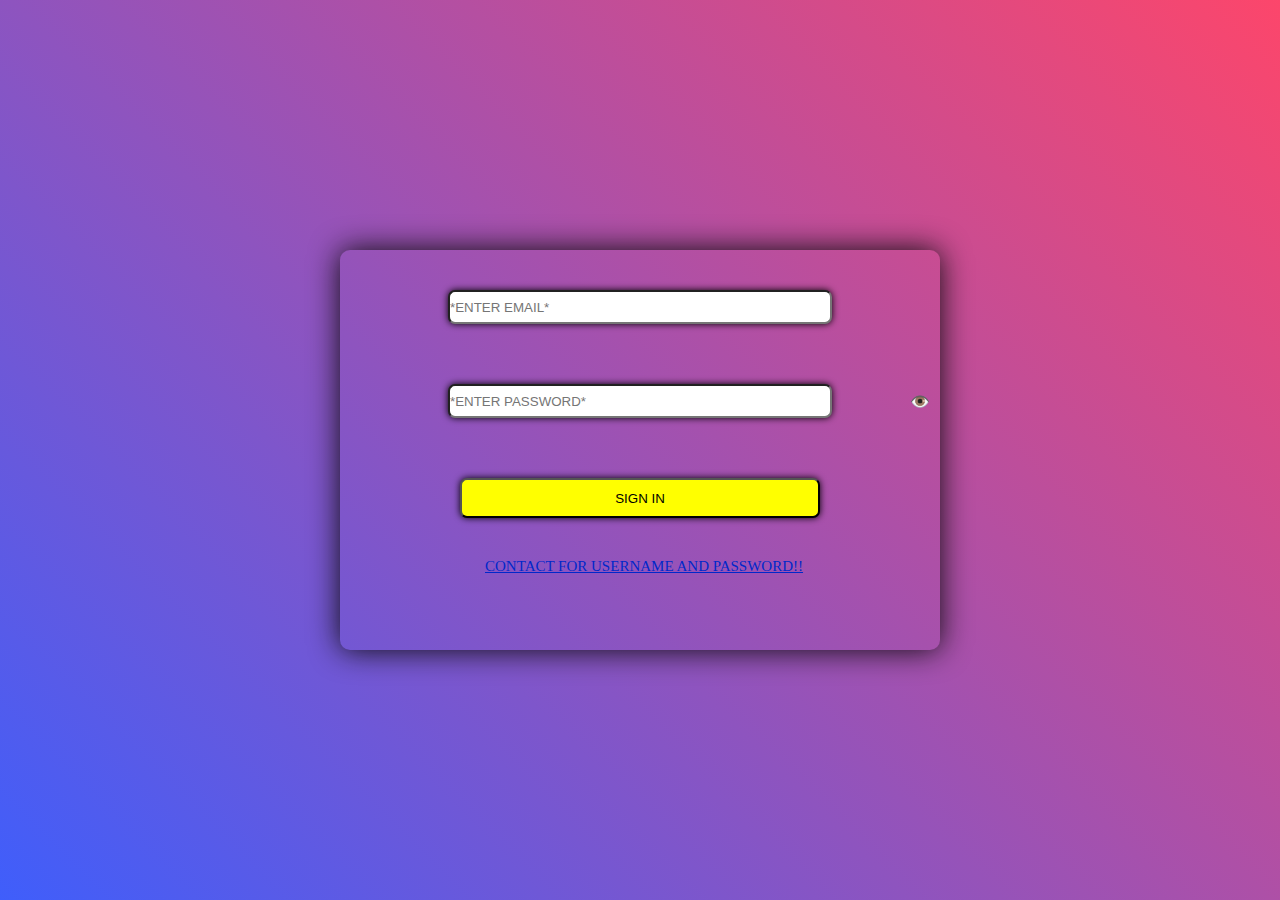
<file: index.html>
<!DOCTYPE html>
<html lang="en">
<head>
  <meta charset="UTF-8">
  <meta name="viewport" content="width=device-width, initial-scale=1.0">
  <title>LOGIN IN UNLIM LINKS</title>
  <link rel="stylesheet" href="login.css">
  <style>
    .password-wrapper {
      position: relative;
    }

    .toggle-password {
      position: absolute;
      right: 10px;
      top: 50%;
      transform: translateY(-50%);
      cursor: pointer;
      background: none;
      border: none;
      font-size: 16px;
    }
  </style>
</head>
<body>
  <div class="box1">
    <form action="home.html">
      <div class="email">
        <input type="email" id="email" placeholder="*ENTER EMAIL*" required>
      </div>
      <div class="password password-wrapper">
        <input type="password" id="password" placeholder="*ENTER PASSWORD*" required>
        <button type="button" class="toggle-password" onclick="togglePassword('password')">👁️</button>
      </div>

      <div class="sign">
        <button id="sign" type="submit">SIGN IN</button>
      </div>
      <!-- <div class="redirect">
        <a href="index.html">NO ACCOUNT? SIGN UP!</a>
      </div> -->
            <div class="forgetpass">
        <a href="forget.html">CONTACT FOR USERNAME AND PASSWORD!!</a>
      </div>
    </form>
  </div>

  <script>
    function togglePassword(id) {
      const field = document.getElementById(id);
      field.type = field.type === "password" ? "text" : "password";
    }

    document.getElementById("sign").addEventListener("click", function (event) {
      const email = document.getElementById("email").value.trim();
      const password = document.getElementById("password").value.trim();

      if (!email || !password) {
        alert("Please fill out all fields.");
        event.preventDefault();
        return;
      }

      // const emailPattern = /^[^ ]+@[^ ]+\.[a-z]{2,3}$/;
      // if (!emailPattern.test(email)) {
      //   alert("Please enter a valid email address.");
      //   event.preventDefault();
      //   return;
      // }

      if (email !== "dark@7gmail.com" || password !== "1234567") {
        alert("correct email or password.");
        event.preventDefault();
      }
    });
  </script>
</body>
</html>
</file>
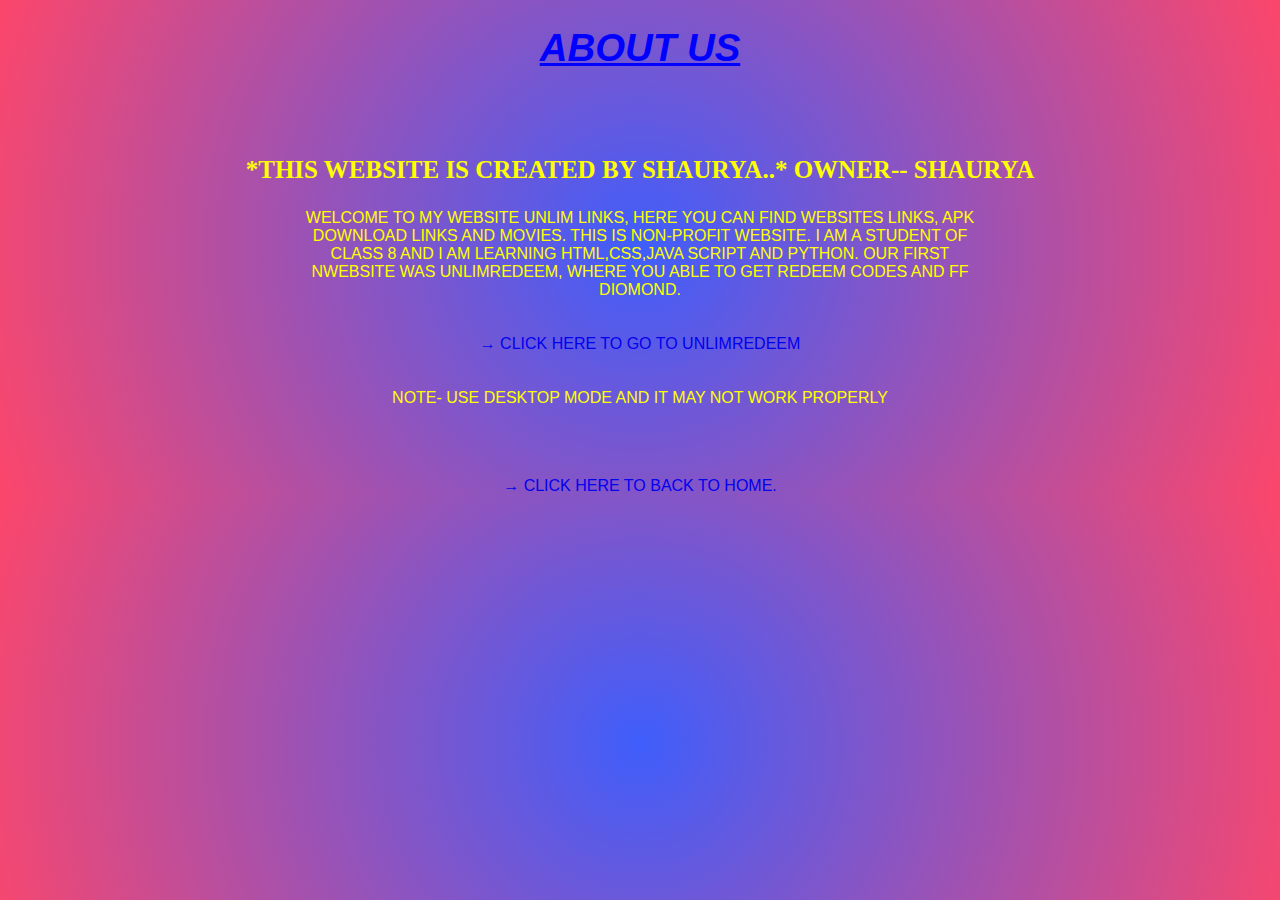
<file: aboutus.html>
<!DOCTYPE html>
<html lang="en">
<head>
    <meta charset="UTF-8">
    <meta name="viewport" content="width=device-width, initial-scale=1.0">
    <title>ABOUT US</title>
    <link rel="stylesheet" href="about.css">
</head>
<body>
    <header>
        <div class="wrapper">
        <h1>
            ABOUT US
        </h1>
        </div>
        </header>
        <br><br>
        <main>
                            <div class="my">
                    <p>
                        *THIS WEBSITE IS CREATED BY SHAURYA..*
                        OWNER-- SHAURYA
                    </p>
                </div>
            <div class="about us">

                <p>WELCOME TO MY WEBSITE UNLIM LINKS, HERE YOU CAN FIND WEBSITES LINKS, APK DOWNLOAD LINKS AND MOVIES.
                     THIS IS NON-PROFIT WEBSITE. I AM A STUDENT OF CLASS 8 AND I AM LEARNING HTML,CSS,JAVA SCRIPT AND PYTHON.
                    OUR FIRST NWEBSITE WAS UNLIMREDEEM, WHERE YOU ABLE TO GET REDEEM CODES AND FF DIOMOND. 
                    <BR><BR><br>
                    <a href="https://unlimredeem.github.io/webpage/" target="_blank">  &rarr;   CLICK HERE TO GO TO UNLIMREDEEM</a>
                    <br><br><br>
                    NOTE- USE DESKTOP MODE AND IT MAY NOT WORK PROPERLY
                    </p>
                    <br><br><Br>
                    <a href="home.html">&rarr; CLICK HERE TO BACK TO HOME.</a>
            </div>
        </main>
</body>
</html>
</file>
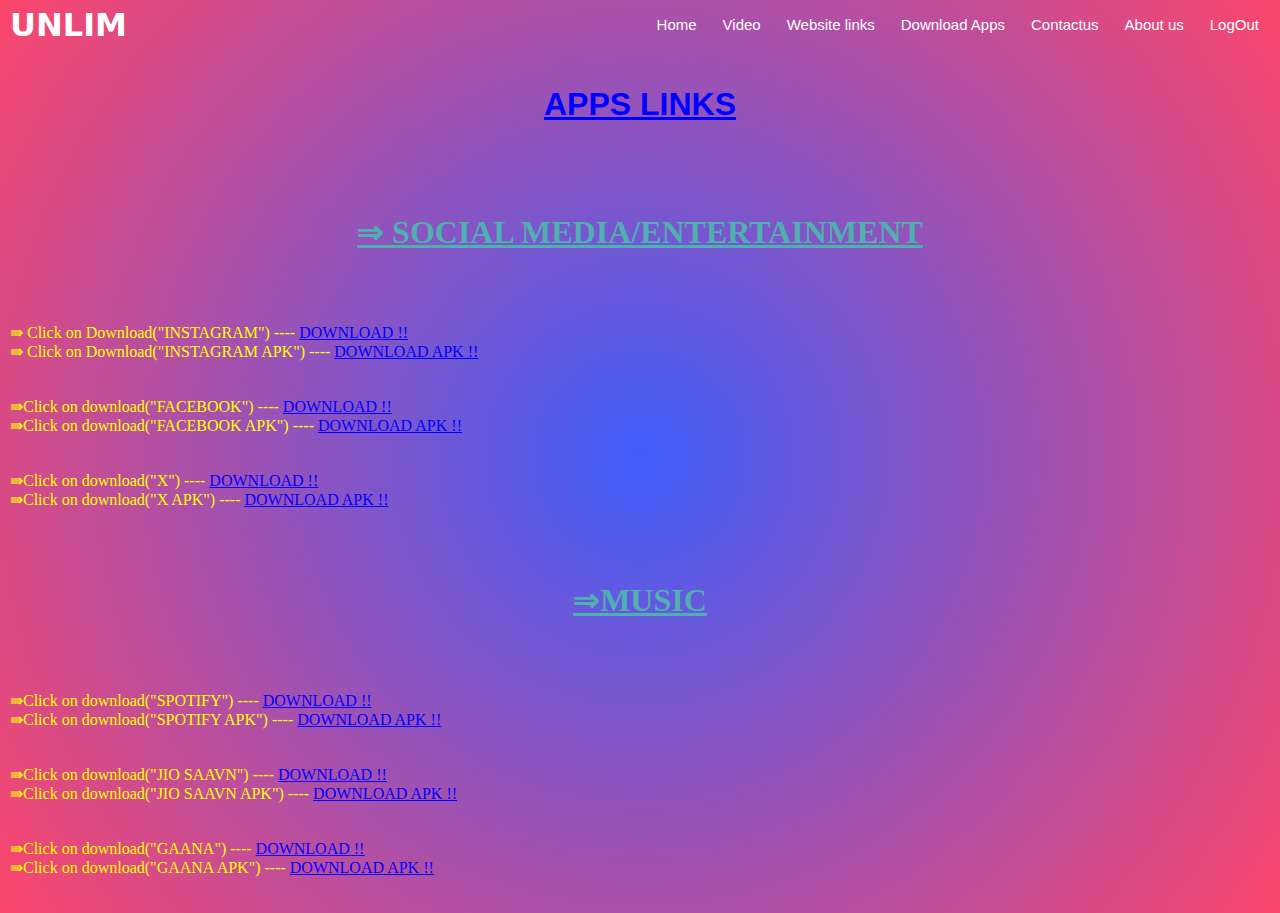
<file: apk.html>
<!DOCTYPE html>
<html lang="en">
<head>
    <meta charset="UTF-8">
    <meta name="viewport" content="width=device-width, initial-scale=1.0">
    <title>DOWNLOAD APPS</title>
    <link rel="stylesheet" href="website.css">
</head>
<body>
    <header>
        <div class="wrapper">
            <div class="navbrand">
                <h1>UNLIM LINKS</h1>
            </div>
            <nav class="navbar">
                <ul class="navlist">
                    <li><a href="home.html">Home</a></li>
                    <li><a href="video.html">Video</a></li>
                    <li><a href="website.html">Website links </a></li>
                    <li><a href="apk.html">Download Apps</a></li>
                    <li><a href="contactus.html">Contactus</a></li>
                    <li><a href="aboutus.html">About us</a></li>
                    <li><a href="index.html">LogOut</a></li>
                </ul>
            </nav>
        </div>
        <br><br>
        <div class="title">
            <h1>
                APPS LINKS
            </h1>
        </div>
        </header>
        <br><br><br><br><br>
        <main>
            <div class="app">
          <li><h1> &rArr; SOCIAL MEDIA/ENTERTAINMENT </h1></li>  
          
            <br><br><br><br>
                <div class="testing">
                    &rAarr; Click on Download("INSTAGRAM") ---- <a href="https://play.google.com/store/apps/details?id=com.instagram.android&hl=en_IN" target="_blank">DOWNLOAD !! </a>
                    <br>
                    &rAarr; Click on Download("INSTAGRAM APK") ---- <a href="https://apkpure.net/instagram-android/com.instagram.android/download" target="_blank">DOWNLOAD APK !! </a>
                    <BR><br><br>
                        &rAarr;Click on download("FACEBOOK") ---- <a href="https://play.google.com/store/apps/details?id=com.facebook.katana&hl=en_IN" target="_blank">DOWNLOAD !!</a>
                        <br>
                        &rAarr;Click on download("FACEBOOK APK") ---- <a href="https://apkpure.net/facebook/com.facebook.katana/download" target="_blank">DOWNLOAD APK !!</a>
                        <br><br><BR>
                            &rAarr;Click on download("X") ---- <a href="https://play.google.com/store/apps/details?id=com.twitter.android&hl=en_IN" target="_blank">DOWNLOAD !!</a>
                            <BR>
                                &rAarr;Click on download("X APK") ---- <a href="pkpure.net/x/com.twitter.android/download" target="_blank">DOWNLOAD APK !!</a>

                </div>
                <br><br><br><br>
                <li><h1>&rArr;MUSIC</h1></li>
                <br><br><br><br>
                <div class="testing">
                    &rAarr;Click on download("SPOTIFY") ---- <a href="https://play.google.com/store/search?q=spotify&c=apps&hl=en_IN" target="_blank">DOWNLOAD !!</a>
                    <br>
                    &rAarr;Click on download("SPOTIFY APK") ---- <a href="https://apkpure.net/spotify-music-and-podcasts-for-android/com.spotify.music/download" target="_blank">DOWNLOAD APK !!</a>
                    <br><br><br>
                    &rAarr;Click on download("JIO SAAVN") ---- <a href="https://play.google.com/store/apps/details?id=com.jio.media.jiobeats&hl=en_IN" target="_blank">DOWNLOAD !!</a>
                    <br>
                    &rAarr;Click on download("JIO SAAVN APK") ---- <a href="https://apkpure.net/jiosaavn-music-radio/com.jio.media.jiobeats/download" target="_blank">DOWNLOAD APK !!</a>
                    <br><br><br>
                    &rAarr;Click on download("GAANA") ---- <a href="https://play.google.com/store/apps/details?id=com.gaana&hl=en_IN" target="_blank">DOWNLOAD !!</a>
                    <br>
                    &rAarr;Click on download("GAANA APK") ---- <a href="https://apkpure.net/gaana-music-app-mp3-songs/com.gaana/download" target="_blank">DOWNLOAD APK !!</a>
                    <br><br><br>
                </div>
            
         
            </div>
        </main>
        <script>
// Scroll to Top Button (if needed)
const scrollBtn = document.createElement('button');
scrollBtn.innerText = '⬆️';
scrollBtn.style.position = 'fixed';
scrollBtn.style.bottom = '20px';
scrollBtn.style.right = '20px';
scrollBtn.style.display = 'none';
scrollBtn.style.padding = '10px';
scrollBtn.style.borderRadius = '50%';
scrollBtn.style.fontSize = '20px';
scrollBtn.style.cursor = 'pointer';
document.body.appendChild(scrollBtn);

window.addEventListener('scroll', () => {
  scrollBtn.style.display = window.scrollY > 200 ? 'block' : 'none';
});

scrollBtn.addEventListener('click', () => {
  window.scrollTo({ top: 0, behavior: 'smooth' });
});

// Typewriter effect for headings (if <h1> exists)
document.addEventListener("DOMContentLoaded", () => {
  const h1 = document.querySelector("h1");
  if (h1) {
    const text = h1.innerText;
    h1.innerText = "";
    let i = 0;
    const interval = setInterval(() => {
      h1.innerText += text.charAt(i);
      i++;
      if (i > text.length) clearInterval(interval);
    }, 100);
  }
});
</script>

</body>
</html>
</file>
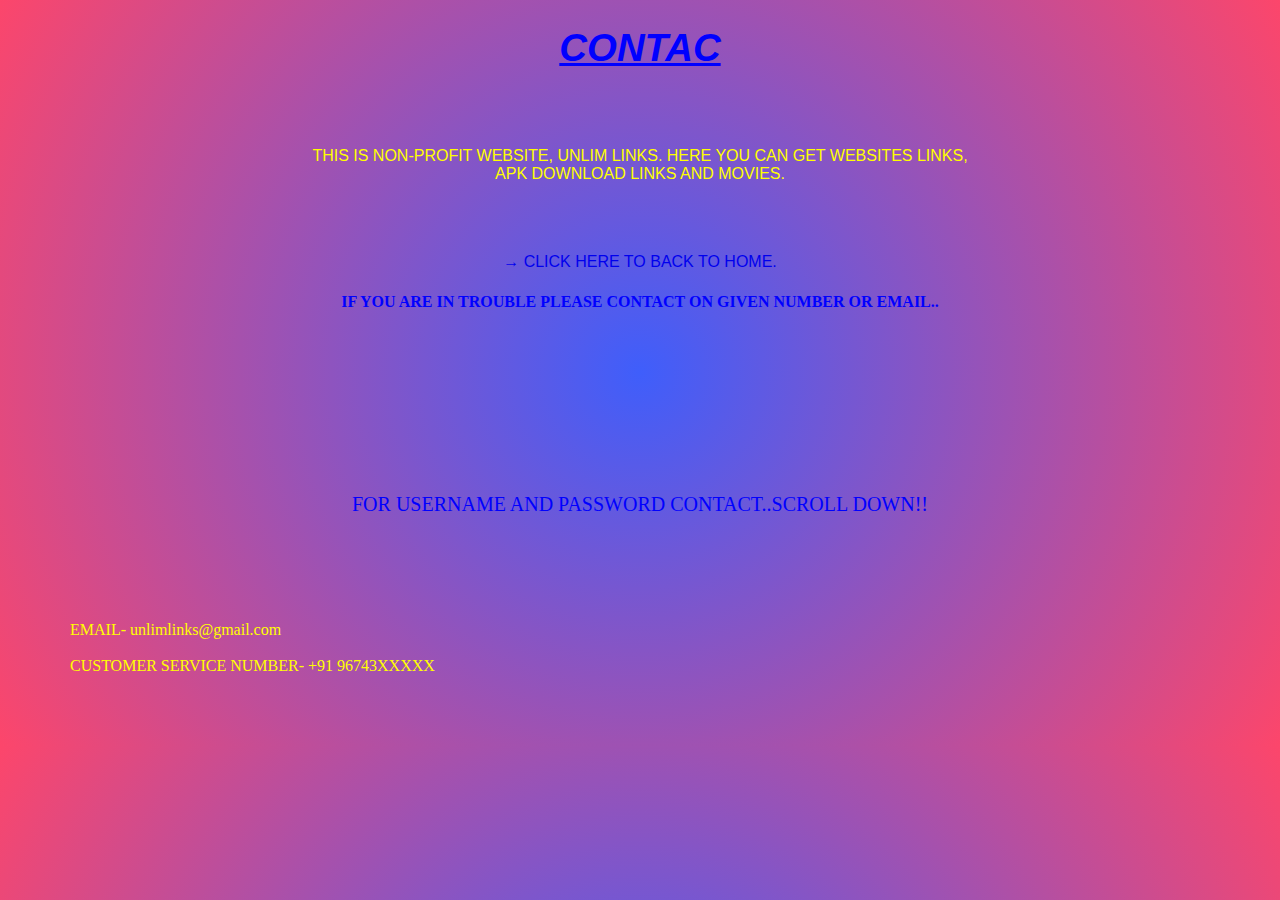
<file: contactus.html>
<!DOCTYPE html>
<html lang="en">
<head>
    <meta charset="UTF-8">
    <meta name="viewport" content="width=device-width, initial-scale=1.0">
    <title>CONTACT US</title>
    <link rel="stylesheet" href="about.css">
</head>
<body>
    <header>
        <div class="wrapper">
          <h1>
            CONTACT US
          </h1>
        </div>
        
    </header>
    <br><br>
    <main>
        <div class="about">
            <p>
                THIS IS NON-PROFIT WEBSITE, UNLIM LINKS.
                HERE YOU CAN GET WEBSITES LINKS, APK DOWNLOAD LINKS AND MOVIES.

            </p>
            <br><br><br>
            <a href="home.html">&rarr; CLICK HERE TO BACK TO HOME.</a>

        </div>
        <div class="help">
            <h4>
                IF YOU ARE IN TROUBLE PLEASE CONTACT ON GIVEN NUMBER OR EMAIL..
            </h4>
        </div>
    </main>
    <BR><br><br><BR><BR><BR><BR>
        <div class="forget">
            <p>
                FOR USERNAME AND PASSWORD CONTACT..SCROLL DOWN!!
            </p>
        </div>
        <footer>
            EMAIL- unlimlinks@gmail.com
            <br><br>
            CUSTOMER SERVICE NUMBER- +91 96743XXXXX
        </footer>
        <script>
// Scroll to Top Button (if needed)
const scrollBtn = document.createElement('button');
scrollBtn.innerText = '⬆️';
scrollBtn.style.position = 'fixed';
scrollBtn.style.bottom = '20px';
scrollBtn.style.right = '20px';
scrollBtn.style.display = 'none';
scrollBtn.style.padding = '10px';
scrollBtn.style.borderRadius = '50%';
scrollBtn.style.fontSize = '20px';
scrollBtn.style.cursor = 'pointer';
document.body.appendChild(scrollBtn);

window.addEventListener('scroll', () => {
  scrollBtn.style.display = window.scrollY > 200 ? 'block' : 'none';
});

scrollBtn.addEventListener('click', () => {
  window.scrollTo({ top: 0, behavior: 'smooth' });
});

// Typewriter effect for headings (if <h1> exists)
document.addEventListener("DOMContentLoaded", () => {
  const h1 = document.querySelector("h1");
  if (h1) {
    const text = h1.innerText;
    h1.innerText = "";
    let i = 0;
    const interval = setInterval(() => {
      h1.innerText += text.charAt(i);
      i++;
      if (i > text.length) clearInterval(interval);
    }, 100);
  }
});
</script>

</body>
</html>
</file>
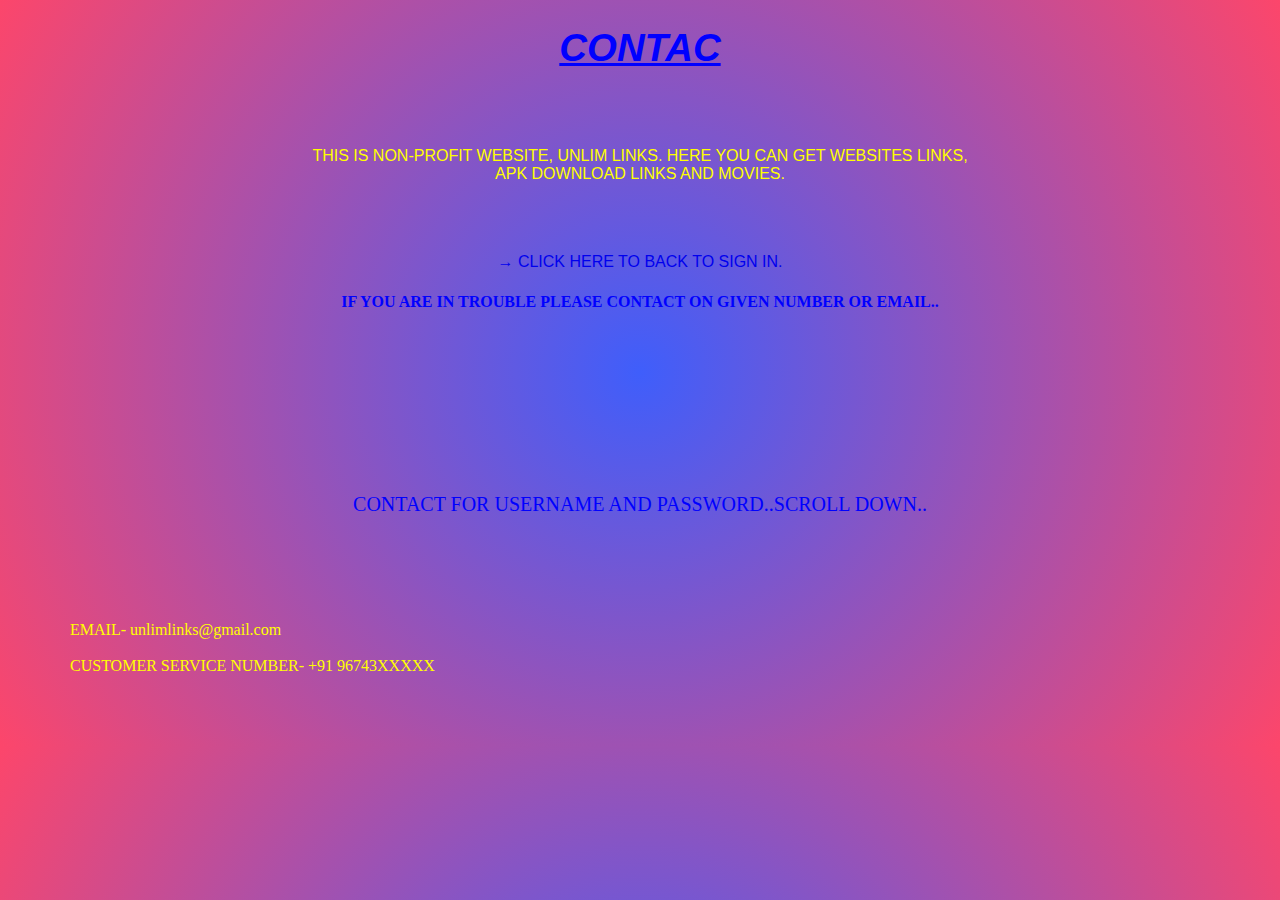
<file: forget.html>
<!DOCTYPE html>
<html lang="en">
<head>
    <meta charset="UTF-8">
    <meta name="viewport" content="width=device-width, initial-scale=1.0">
    <title>CONTACT US</title>
    <link rel="stylesheet" href="about.css">
</head>
<body>
    <header>
        <div class="wrapper">
          <h1>
            CONTACT US
          </h1>
        </div>
    </header>
    <br><br>
    <main>
        <div class="about">
            <p>
                THIS IS NON-PROFIT WEBSITE, UNLIM LINKS.
                HERE YOU CAN GET WEBSITES LINKS, APK DOWNLOAD LINKS AND MOVIES.

            </p>
            <br><br><br>
            <a href="index.html">&rarr; CLICK HERE TO BACK TO SIGN IN.</a>

        </div>
        <div class="help">
            <h4>
                IF YOU ARE IN TROUBLE PLEASE CONTACT ON GIVEN NUMBER OR EMAIL..
            </h4>
        </div>
    </main>
    <BR><br><br><BR><BR><BR><BR>
        <div class="forget">
            <p>
                CONTACT FOR USERNAME AND PASSWORD..SCROLL DOWN..
            </p>
        </div>
        <footer>
            EMAIL- unlimlinks@gmail.com
            <br><br>
            CUSTOMER SERVICE NUMBER- +91 96743XXXXX
        </footer>
        <script>
// Scroll to Top Button (if needed)
const scrollBtn = document.createElement('button');
scrollBtn.innerText = '⬆️';
scrollBtn.style.position = 'fixed';
scrollBtn.style.bottom = '20px';
scrollBtn.style.right = '20px';
scrollBtn.style.display = 'none';
scrollBtn.style.padding = '10px';
scrollBtn.style.borderRadius = '50%';
scrollBtn.style.fontSize = '20px';
scrollBtn.style.cursor = 'pointer';
document.body.appendChild(scrollBtn);

window.addEventListener('scroll', () => {
  scrollBtn.style.display = window.scrollY > 200 ? 'block' : 'none';
});

scrollBtn.addEventListener('click', () => {
  window.scrollTo({ top: 0, behavior: 'smooth' });
});

// Typewriter effect for headings (if <h1> exists)
document.addEventListener("DOMContentLoaded", () => {
  const h1 = document.querySelector("h1");
  if (h1) {
    const text = h1.innerText;
    h1.innerText = "";
    let i = 0;
    const interval = setInterval(() => {
      h1.innerText += text.charAt(i);
      i++;
      if (i > text.length) clearInterval(interval);
    }, 100);
  }
});
</script>

</body>
</html>
</file>
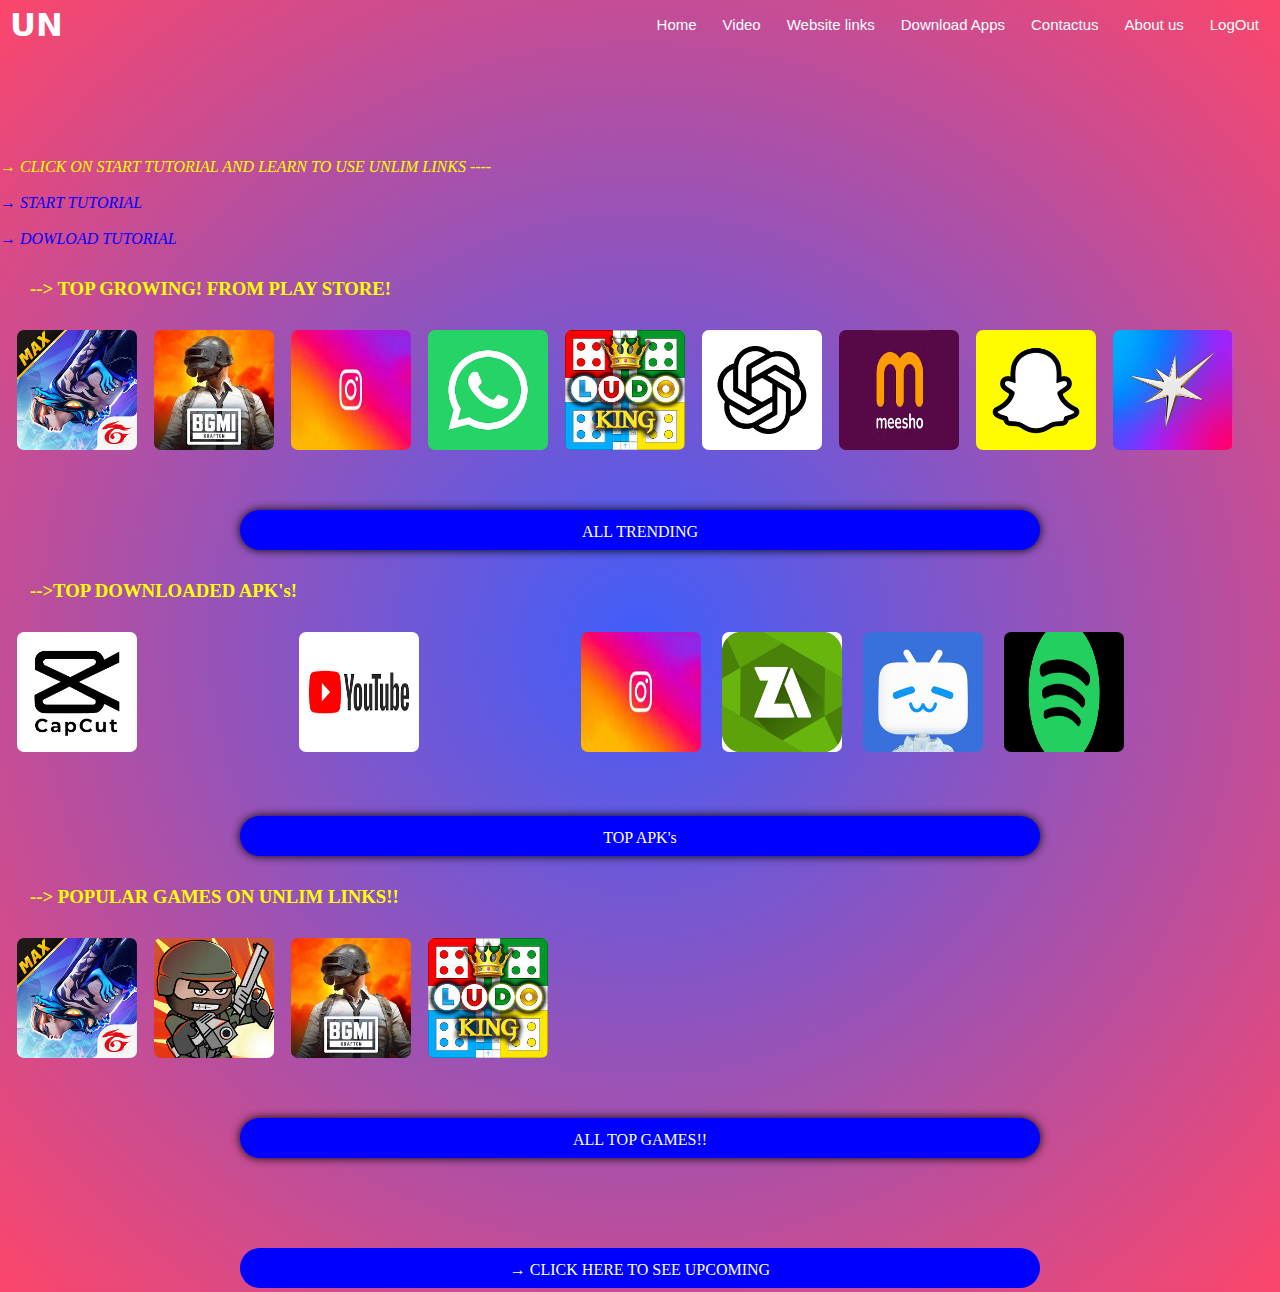
<file: home.html>
<!DOCTYPE html>
<html lang="en">
<head>
    <meta charset="UTF-8">
    <meta name="viewport" content="width=device-width, initial-scale=1.0">
    <title>UNLIM LINKS</title>
    <link rel="stylesheet" href="style.css">
</head>
<body>
    <header>
        <div class="wrapper">
            <div class="navbrand">
                <h1>UNLIM LINKS</h1>
            </div>
            <nav class="navbar">
                <ul class="navlist">
                    <li><a href="home.html">Home</a></li>
                    <li><a href="video.html">Video</a></li>
                    <li><a href="website.html">Website links </a></li>
                    <li><a href="apk.html">Download Apps</a></li>
                    <li><a href="contactus.html">Contactus</a></li>
                    <li><a href="aboutus.html">About us</a></li>
                    <li><a href="index.html">LogOut</a></li>
                </ul>
            </nav>
        </div>
        <br><br>

    </header>
    <br><br><br><br>
    <main>
        <div class="main">
            <p>  &rarr; CLICK ON START TUTORIAL AND LEARN TO USE UNLIM LINKS ----
            </p>
            <br>
             <a href="Screen Recording 2025-02-26 135650.mp4"> &rarr; START TUTORIAL</a>
             <br><br>
             <a href="Screen Recording 2025-02-26 135650.mp4" download> &rarr; DOWLOAD TUTORIAL</a>
             <div id="top">
                <h3>
                --> TOP GROWING! FROM PLAY STORE!
                </h3>
             </div>

        </div>
        <!-- <div class="ff">
            
            <div class="freefire">
                <a href="https://play.google.com/store/apps/details?id=com.pubg.imobile&hl=en_IN" target="_blank" id="freefire">clickl</a>
            </div>
            <div class="pubg">
                <a href="https://play-lh.googleusercontent.com/4y4Hob34qNkReHWoah36OV0F0oPI6N2eakOx5dsActLEHTMidJ2WMjSpC9kTqOuM3hY" target="_blank"></a>
            </div>
        </div> -->
        <div class="top_play">
            <a href="https://play.google.com/store/apps/details?id=com.dts.freefiremax&hl=nl" target="_blank" id="ff" ></a>
            <a href="https://play.google.com/store/apps/details?id=com.pubg.imobile&hl=en" target="_blank" id="bgmi"></a>
            <a href="https://play.google.com/store/apps/details?id=com.instagram.android&hl=en" target="_blank" id="insta"></a>
            <a href="https://play.google.com/store/apps/details?id=com.whatsapp&hl=en" target="_blank" id="whatsapp"></a>
            <a href="https://play.google.com/store/apps/details?id=com.ludo.king&hl=en" target="_blank" id="ludo"></a>
            <a href="http://play.google.com/store/apps/details?id=com.openai.chatgpt&hl=en" target="_blank" id="chat"></a>
            <a href="https://play.google.com/store/apps/details?id=com.meesho.supply&hl=en" target="_blank" id="meesho"></a> 
            <a href="https://play.google.com/store/apps/details?id=com.snapchat.android&hl=en" target="_blank" id="snapchat"></a>
            <a href="http://play.google.com/store/apps/details?id=in.startv.hotstar&hl=en" target="_blank" id="JioHotstar"></a>
        </div>
        <div class="all_trend">
            <a href="index.html" id="all">ALL TRENDING</a>
        </div>
        <div id="top">
            <h3> -->TOP DOWNLOADED APK's!</h3>
        </div>
         <div class="top_apk">
            <a href="https://apkpure.net/capcut-for-android/com.lemon.lvoverseas/downloading" target="_blank" id="capcut"></a>
            <a href="https://apkpure.net/tiktok-musically-2024/com.zhiliaoapp.musically/downloading" target="_blank" id="tiktok"></a>
            <a href="https://apkpure.net/youtube/com.google.android.youtube/downloading" target="_blank" id="youtube"></a>
            <a href="https://apkpure.net/google-chrome-fast-secure/com.android.chrome/downloading" target="_blank" id="chrome"></a>
            <a href="https://apkpure.net/instagram-android/com.instagram.android/download" target="_blank" id="insta"></a>
            <a href="https://apkpure.net/zarchiver/ru.zdevs.zarchiver/downloading" target="_blank" id="z"></a>
            <a href="https://apkpure.net/bilibili-watch-anime-free/com.bstar.intl/downloading" target="_blank" id="bili"></a>
            <a href="https://apkpure.net/spotify-music-and-podcasts-for-android/com.spotify.music/downloading" target="_blank" id="spotify"></a>
        </div>
        <div class="all_trend">
            <a href="" id="all">TOP APK's</a>
        </div>
        <div id="top">
            <h3>
            -->  POPULAR GAMES ON UNLIM LINKS!!
            </h3>
        </div>
        <div class="top_games">
           <a href="" target="_blank" id="ff"></a>
           <a href="" target="_blank" id="mini"></a>
           <a href="" target="_blank" id="bgmi"></a>
           <a href="" target="_blank" id="ludo"></a>
           <a href="" target="_blank" id="ea"></a>
           <a href="" target="_blank" id="subway"></a>
           <a href="" target="_blank" id="vector"></a>
           <a href="" target="_blank" id="clash"></a>
        </div>
        <div class="all_trend">
            <a href="" id="all">ALL TOP GAMES!!</a>
        </div>



    </main>
    <br><br><BR><br><br>
        <footer>
            <div class="upcoming">
                <a href="upcoming.html" id="upcoming">&rarr; CLICK HERE TO SEE UPCOMING</a>
            </div>
        </footer>
        <script>
// Scroll to Top Button (if needed)
const scrollBtn = document.createElement('button');
scrollBtn.innerText = '⬆️';
scrollBtn.style.position = 'fixed';
scrollBtn.style.bottom = '20px';
scrollBtn.style.right = '20px';
scrollBtn.style.display = 'none';
scrollBtn.style.padding = '10px';
scrollBtn.style.borderRadius = '50%';
scrollBtn.style.fontSize = '20px';
scrollBtn.style.cursor = 'pointer';
document.body.appendChild(scrollBtn);

window.addEventListener('scroll', () => {
  scrollBtn.style.display = window.scrollY > 200 ? 'block' : 'none';
});

scrollBtn.addEventListener('click', () => {
  window.scrollTo({ top: 0, behavior: 'smooth' });
});

// Typewriter effect for headings (if <h1> exists)
document.addEventListener("DOMContentLoaded", () => {
  const h1 = document.querySelector("h1");
  if (h1) {
    const text = h1.innerText;
    h1.innerText = "";
    let i = 0;
    const interval = setInterval(() => {
      h1.innerText += text.charAt(i);
      i++;
      if (i > text.length) clearInterval(interval);
    }, 250);
  }
});
</script>

</body>
</html>
</file>
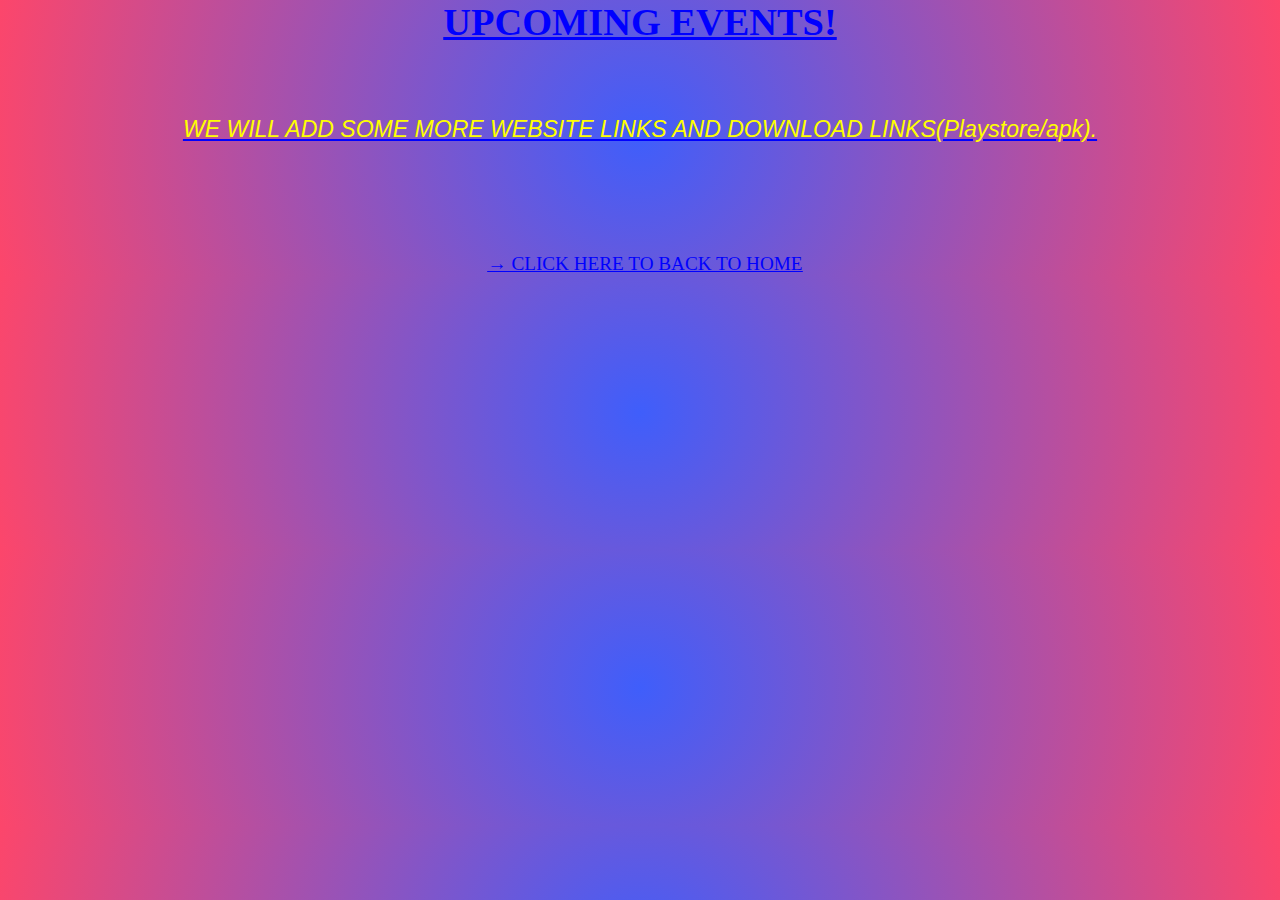
<file: upcoming.html>
<!DOCTYPE html>
<html lang="en">
<head>
    <meta charset="UTF-8">
    <meta name="viewport" content="width=device-width, initial-scale=1.0">
    <title>UPCOMING EVENTS</title>
    <link rel="stylesheet" href="website.css">
</head>
<body>
    <div class="upcoming">
        <h1>UPCOMING EVENTS!</h1>
    </div>
    <br><br><br><Br>
        <div class="upcoming">
            <p>WE WILL ADD SOME MORE WEBSITE LINKS AND DOWNLOAD LINKS(Playstore/apk).

            </p>
            <br><br><br><br><br>
            <a href="home.html">&rarr; CLICK HERE TO BACK TO HOME</a>
        </div>
</body>
</html>
</file>
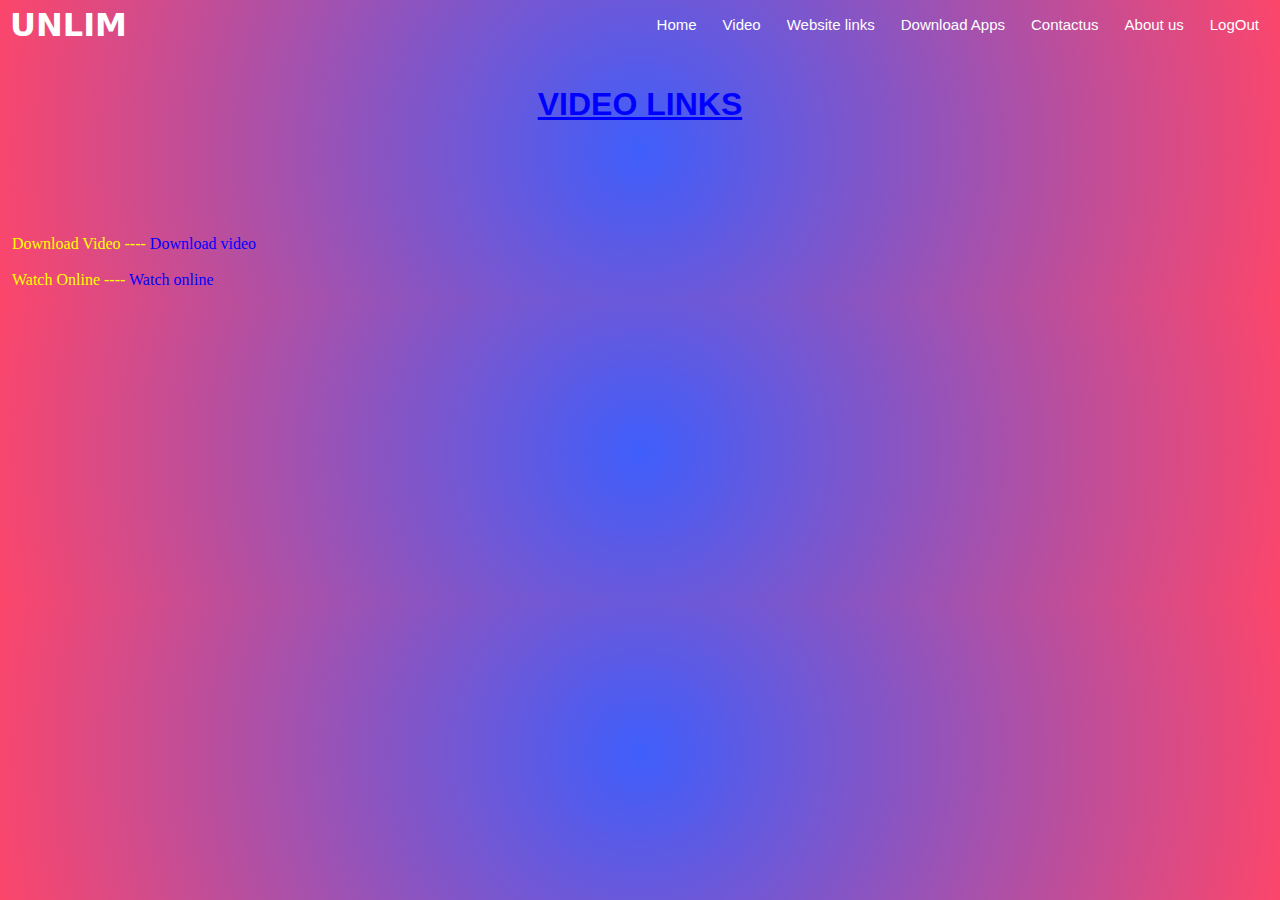
<file: video.html>
<!DOCTYPE html>
<html lang="en">
<head>
    <meta charset="UTF-8">
    <meta name="viewport" content="width=device-width, initial-scale=1.0">
    <title>VIDEO LINKS</title>
    <link rel= "stylesheet" href="website.css">
</head>
<body>
    <header>
        <div class="wrapper">
            <div class="navbrand">
                <h1>UNLIM LINKS</h1>
            </div>
            <nav class="navbar">
                <ul class="navlist">
                    <li><a href="home.html">Home</a></li>
                    <li><a href="video.html">Video</a></li>
                    <li><a href="website.html">Website links </a></li>
                    <li><a href="apk.html">Download Apps</a></li>
                    <li><a href="contactus.html">Contactus</a></li>
                    <li><a href="aboutus.html">About us</a></li>
                    <li><a href="index.html">LogOut</a></li>
                </ul>
            </nav>
        </div>
        <br><br>
        <div class="title">
            <h1>
                 VIDEO LINKS
            </h1>
        </div>
        
    </header>
    <main>
         <div id="video">
        Download Video ----  <a href="/webpage/projectvideoibm - Made with Clipchamp.mp4" Download>Download video</a>
          <br><br>
         Watch Online ---- <a href="/webpage/projectvideoibm - Made with Clipchamp.mp4">Watch online</a>
         
      </div>
    </main>
   
    <script>
// Scroll to Top Button (if needed)
const scrollBtn = document.createElement('button');
scrollBtn.innerText = '⬆️';
scrollBtn.style.position = 'fixed';
scrollBtn.style.bottom = '20px';
scrollBtn.style.right = '20px';
scrollBtn.style.display = 'none';
scrollBtn.style.padding = '10px';
scrollBtn.style.borderRadius = '50%';
scrollBtn.style.fontSize = '20px';
scrollBtn.style.cursor = 'pointer';
document.body.appendChild(scrollBtn);

window.addEventListener('scroll', () => {
  scrollBtn.style.display = window.scrollY > 200 ? 'block' : 'none';
});

scrollBtn.addEventListener('click', () => {
  window.scrollTo({ top: 0, behavior: 'smooth' });
});

// Typewriter effect for headings (if <h1> exists)
document.addEventListener("DOMContentLoaded", () => {
  const h1 = document.querySelector("h1");
  if (h1) {
    const text = h1.innerText;
    h1.innerText = "";
    let i = 0;
    const interval = setInterval(() => {
      h1.innerText += text.charAt(i);
      i++;
      if (i > text.length) clearInterval(interval);
    }, 100);
  }
});
</script>

</body>
</html>
</file>
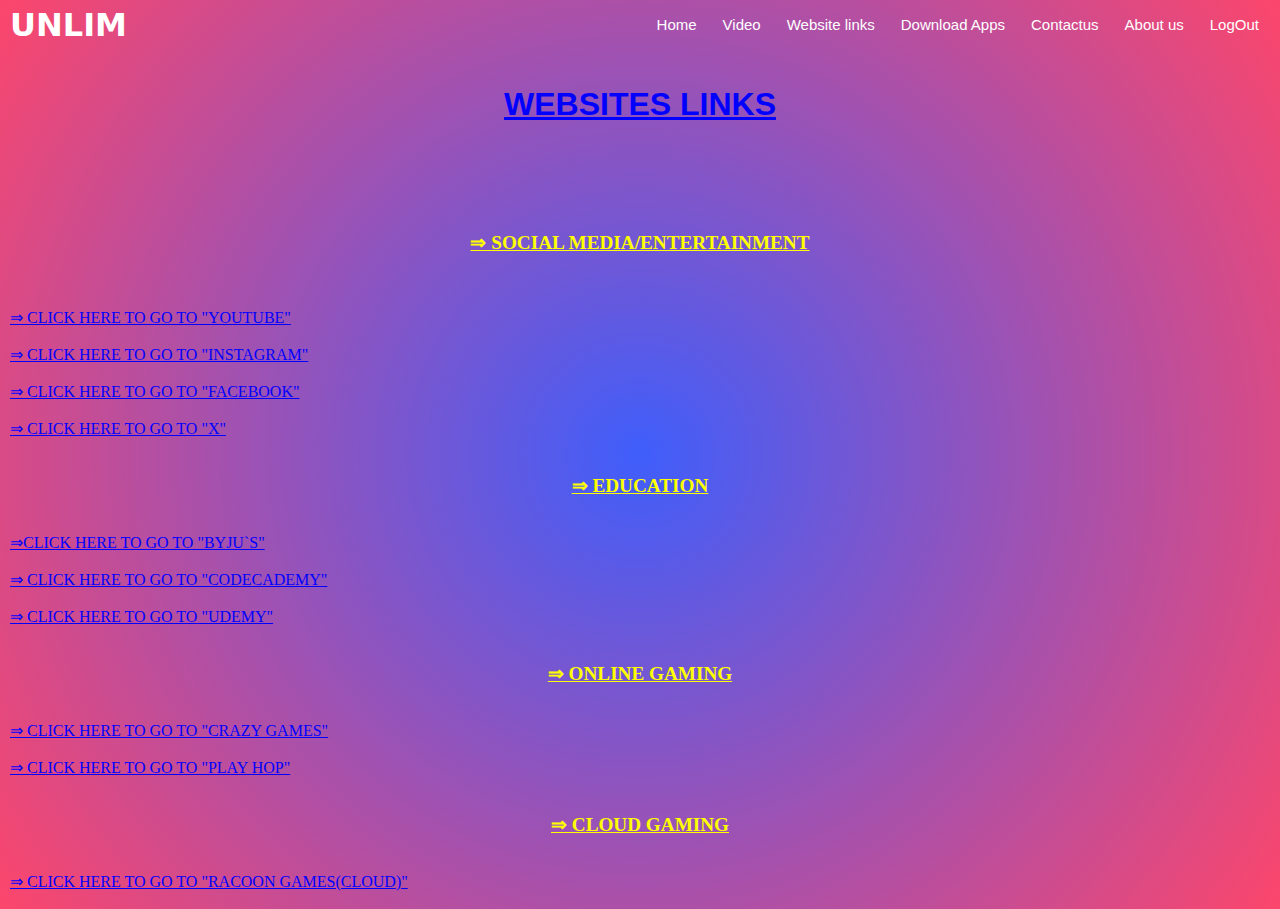
<file: website.html>
<!DOCTYPE html>
<html lang="en">
<head>
    <meta charset="UTF-8">
    <meta name="viewport" content="width=device-width, initial-scale=1.0">
    <title>WEBSITE LINKS</title>
    <link rel="stylesheet" href="website.css">
</head>
<body>
    <header>
        <div class="wrapper">
            <div class="navbrand">
                <h1>UNLIM LINKS</h1>
            </div>
            <nav class="navbar">
                <ul class="navlist">
                    <li><a href="home.html">Home</a></li>
                    <li><a href="video.html">Video </a></li>
                    <li><a href="website.html">Website links </a></li>
                    <li><a href="apk.html">Download Apps</a></li>
                    <li><a href="contactus.html">Contactus</a></li>
                    <li><a href="aboutus.html">About us</a></li>
                    <li><a href="index.html">LogOut</a></li>
                </ul>
            </nav>
        </div>
        <br><br>
        <div class="title">
            <h1>
              WEBSITES LINKS
            </h1>
          </div>
    </header>
    <br><br><br><br><br>
    <main>

        <br>
        <div class="links">
            <h3>&rArr; SOCIAL MEDIA/ENTERTAINMENT</h3>
            <Br><br><br>
            <a href="https://www.youtube.com/" target="_blank">&rArr; CLICK HERE TO GO TO "YOUTUBE"</a>
            <br><br>
            <a href="https://www.instagram.com/" target="_blank">&rArr; CLICK HERE TO GO TO "INSTAGRAM"</a>
            <br><br>
            <a href="https://www.facebook.com/" target="_blank">&rArr; CLICK HERE TO GO TO "FACEBOOK" </a>
            <br><br>
            <a href="https://x.com/?lang=en" target="_blank">&rArr; CLICK HERE TO GO TO "X"</a>
            <br><br><br>
            <h3>&rArr; EDUCATION </h3>
            <br><br>
            <a href="https://byjus.com/" target="_blank">&rArr;CLICK HERE TO GO TO "BYJU`S"</a>
            <br><br>
            <a href="https://www.codecademy.com/" target="_blank">&rArr; CLICK HERE TO GO TO "CODECADEMY"</a>
            <br><br>
            <a href="https://www.udemy.com/?srsltid=AfmBOoqGZY_yPYW1VUn4BbqckhSMPpOLiCwP5Z6I4zm1RczCKwqLiC2s" target="_blank">&rArr; CLICK HERE TO GO TO "UDEMY"</a>
            <BR><br><br>
                <h3>&rArr; ONLINE GAMING</h3>
                <br><br>
                <a href="https://www.crazygames.com/" target="_blank">&rArr; CLICK HERE TO GO TO "CRAZY GAMES"</a>
                <br><br>
                <a href="https://playhop.com/tag/for_pc_97" target="_blank">&rArr; CLICK HERE TO GO TO "PLAY HOP" </a>
                <br><Br><br>
                    <h3>&rArr; CLOUD GAMING</h3>
                    <br><br>
                    <a href="https://www.raccoongame.com/#/contant/cloudgame" target="_blank">&rArr; CLICK HERE TO GO TO "RACOON GAMES(CLOUD)"</a>

            <br><br>

        </div>
        <script>
// Scroll to Top Button (if needed)
const scrollBtn = document.createElement('button');
scrollBtn.innerText = '⬆️';
scrollBtn.style.position = 'fixed';
scrollBtn.style.bottom = '20px';
scrollBtn.style.right = '20px';
scrollBtn.style.display = 'none';
scrollBtn.style.padding = '10px';
scrollBtn.style.borderRadius = '50%';
scrollBtn.style.fontSize = '20px';
scrollBtn.style.cursor = 'pointer';
document.body.appendChild(scrollBtn);

window.addEventListener('scroll', () => {
  scrollBtn.style.display = window.scrollY > 200 ? 'block' : 'none';
});

scrollBtn.addEventListener('click', () => {
  window.scrollTo({ top: 0, behavior: 'smooth' });
});

// Typewriter effect for headings (if <h1> exists)
document.addEventListener("DOMContentLoaded", () => {
  const h1 = document.querySelector("h1");
  if (h1) {
    const text = h1.innerText;
    h1.innerText = "";
    let i = 0;
    const interval = setInterval(() => {
      h1.innerText += text.charAt(i);
      i++;
      if (i > text.length) clearInterval(interval);
    }, 100);
  }
});
</script>

</body>
</html>
</file>
<file: login.css>
*{
    margin: 0;
    padding: 0;

}
body{
  background: linear-gradient(45deg, rgba(63, 94, 251, 1) 0%, rgba(252, 70, 107, 1) 100%);
}


body {
    margin: 0;
    height: 100vh;
    display: flex;
    justify-content: center;
    align-items: center;
}




.box1 {
    width: 600px;
    height: 400px;
    background: linear-gradient();
    box-shadow: 0 0 30px rgb(12, 12, 12);
    border-radius: 10px;
    /* display: flex;
    justify-content: center;
    align-items: center; */
    font-size: 20px;
}

#name
{
    width: 320px;
    height: 30px;
    border-radius: 7px;
    box-shadow: 0 0 7px black;
}

.name{
    display: flex;
    justify-content: center;
    align-content: center;
    padding: 50;
}
#email
{
    width: 380px;
    height: 30px;
    border-radius: 7px;
    box-shadow: 0 0 7px black;
}

.email{
  display: flex;
  justify-content: center;
  align-content: center;
  padding: 40px;
}

.password{
    display: flex;
    justify-content: center;
    align-content: center;
    padding: 20px;
}

#password{
    width: 380px;
    height: 30px;
    border-radius: 7px;
    box-shadow: 0 0 7px black;
}
.forgetpass
{
    font-size: 15px;
    margin-left: 145px;
margin-top: 40px;
}
.forgetpass a
{
    color: rgb(0, 40, 202);
}

.conpass{
    display: flex;
    justify-content: center;
    align-content: center;
    padding: 20px;
}
#conpass{
    width: 320px;
    height: 30px;
    border-radius: 7px;
    box-shadow: 0 0 7px black;
}

.sign
{
    display: flex;
    justify-content: center;
    margin-top: 40px;
}
#sign
{
    width: 360px;
    height: 40px;
    border-radius: 7px;
    background-color: yellow;
    box-shadow: 0 0 7px black;
}
.redirect{
    font-size: 17px;
    margin-left: 140px;
    padding: 35px;
    color: blue;
}
.login
{
    font-size: 17px;
    margin-left: 125px;
    padding: 15px;
    color: blue;
}
</file>
<file: about.css>
body
{
    margin: 0;
    padding: 0;
    background: #3F5EFB;
    background: radial-gradient(circle, rgba(63, 94, 251, 1) 0%, rgba(252, 70, 107, 1) 100%);
}

.wrapper
{
    color: blue;
    text-align: center;
    font-size: larger;
    font-family: 'Lucida Sans', 'Lucida Sans Regular', 'Lucida Grande', 'Lucida Sans Unicode', Geneva, Verdana, sans-serif;
    font-style: italic;
    text-decoration: underline blue;
}

.about 
{
    color: yellow;
    text-align: center;
    font-family: 'Franklin Gothic Medium', 'Arial Narrow', Arial, sans-serif;
    font: optional;
    font-size: medium;
}
.about p
{
    margin-left: 300px;
    margin-right: 300px;
}

.about a
{
    text-decoration: none;
}
footer{
    color: yellow;
    padding: 70px;
}

.help
{
    color: blue;
    text-align: center;
    text-decoration: double;
}

.forget
{
    color: blue;
    font-size: 20px;
    text-align: center;
    padding: 15px;
}
.my
{
    font-size:25px ;
    color: yellow;
    font-weight: bolder;
    text-align: center;
}
</file>
<file: website.css>
*
{
    /* background-color: black; */
    margin: 0px;
    padding: 0px;
    box-sizing: border-box;
}

.navbrand h1
{
  color: white;
  font-family: system-ui, -apple-system, BlinkMacSystemFont, 'Segoe UI', Roboto, Oxygen, Ubuntu, Cantarell, 'Open Sans', 'Helvetica Neue', sans-serif;
}
.navbrand h1:hover
{
  color: blue;
}



body
{
    margin: 0;
    padding: 0;
    background: #3F5EFB;
    background: radial-gradient(circle, rgba(63, 94, 251, 1) 0%, rgba(252, 70, 107, 1) 100%);
}

.wrapper{
    padding: 0px 10px;
    height: 50px;
    line-height: 50px;
    display: flex;
    justify-content: space-between;
}
.navlist{
    list-style: none;
    text-align: center;
}

.navlist li a{
    text-decoration: solid;
    color: white;
    font-size: 15px;
    font-family: 'Lucida Sans', 'Lucida Sans Regular', 'Lucida Grande', 'Lucida Sans Unicode', Geneva, Verdana, sans-serif;

}
.navlist li a{
    border: 1px solid transparent;
}

.navlist li a:hover{
    color: blue;
}


.navlist li{
    display: inline-block;
    margin: 0px 10px;

}

#video{
    text-align: left;
    text-decoration: none;
    margin-top: 100px;
    padding: 12px;
    border-radius: 20px;
    text-decoration-line: none;
    color: yellow;
}
#video a{
    text-decoration: none;
    color: blue;
}

.title h1
{
    text-align: center;
    color: blue;
    font-size: xx-large;
    font-style: normal;
    text-decoration: underline;
    font-family: 'Lucida Sans', 'Lucida Sans Regular', 'Lucida Grande', 'Lucida Sans Unicode', Geneva, Verdana, sans-serif;
}

.links h3
{
    color: yellow;
    text-align: center;
    font-size: larger;
    text-decoration: underline;
}

.links a
{
    color: blue;
    margin-left: 10px;
}

.app h1
{
    color: rgb(80, 175, 175);
    text-decoration: underline ;
    text-align: center;
    
}

.testing{
    color: yellow;
    margin-left: 10px;
}

.testing a 
{
    color: blue;
    
}

.upcoming p
{
    color: yellow;
    text-align: center;
    font-style: italic;
    font-family: 'Gill Sans', 'Gill Sans MT', Calibri, 'Trebuchet MS', sans-serif;
    font-size: larger;
}
.upcoming

{
    color: blue;
    text-align: center;
    font-size: larger;
    text-decoration: underline;
}

.upcoming a
{
    color: blue;
    margin-left: 10px;
    text-align: center;
}
.upcoming
{
    text-align: center;
}
</file>
<file: style.css>
*
{
    /* background-color: black; */
    margin: 0px;
    padding: 0px;
    box-sizing: border-box;
}

.navbrand h1
{
  color: white;
  font-family: system-ui, -apple-system, BlinkMacSystemFont, 'Segoe UI', Roboto, Oxygen, Ubuntu, Cantarell, 'Open Sans', 'Helvetica Neue', sans-serif;

}

.navbrand h1:hover
{
   color: blue;
}

.top_play a:hover img {
  transform: scale(1.1);
  transition: 0.3s;
}

.top_apk a:hover img {
  transform: scale(1.1);
  transition: 0.3s;
}



body
{
    margin: 0;
    padding: 0;
    background: #3F5EFB;
    background: radial-gradient(circle, rgba(63, 94, 251, 1) 0%, rgba(252, 70, 107, 1) 100%);

}

.wrapper{
    padding: 0px 10px;
    height: 50px;
    line-height: 50px;
    display: flex;
    top: 0px;
    justify-content: space-between;
    /* background: linear-gradient(45deg, rgba(63, 94, 251, 1) 0%, rgba(252, 70, 107, 1) 100%); */

}
.navlist{
    list-style: none;
    text-align: center;
}

.navlist li a{
    text-decoration: solid;
    color: white;
    font-size: 15px;
    font-family: 'Lucida Sans', 'Lucida Sans Regular', 'Lucida Grande', 'Lucida Sans Unicode', Geneva, Verdana, sans-serif;

}
.navlist li a{
    border: 1px solid transparent;
}

.navlist li a:hover{
    color: blue;
}

.navlist li{
    display: inline-block;
    margin: 0px 10px;

}

.main p
{
    color: yellow;
    font-style: italic;
}

.main a
{
    text-decoration: none;
    color: blue;
    font-style: italic;
}

/* .ff
{
    width: 120px;
    height: 120px;
    display: flex;
    border-radius: 8px;
    margin-left: 50px;


}

.freefire{
    content: url(images.jpg);
    width: 120px;
    height: 120px;
    border-radius: 8px;
    margin-right: 20px;
}
#freefire
{

}

.pubg{
    content: url(https://play-lh.googleusercontent.com/4y4Hob34qNkReHWoah36OV0F0oPI6N2eakOx5dsActLEHTMidJ2WMjSpC9kTqOuM3hY);
    width: 120px;
    height: 120px;
    display: block;
    border-radius: 8px;
    margin-left: 50px;
} */

.top_play
{
    display: flex;
}
#ff
{
    content: url(images.jpg);
    width: 120px;
    height: 120px;
    border-radius: 7px;
    margin-left: 17px;

}
#bgmi
{
    content: url([data-uri]);
    width: 120px;
    height: 120px;
    border-radius: 7px;
    margin-left: 17px;
}
#insta
{
    content: url([data-uri]);
    width: 120px;
    height: 120px;
    border-radius: 7px;
    margin-left: 17px;
}

#ludo
{
    content: url([data-uri]);
    width: 120px;
    height: 120px;
    border-radius: 7px;
    margin-left: 17px;

}

#whatsapp
{
    content: url([data-uri]);
    width: 120px;
    height: 120px;
    border-radius: 7px;
    margin-left: 17px;
}

#chat
{
    content: url([data-uri]);
    width: 120px;
    height: 120px;
    border-radius: 7px;
    margin-left: 17px;

}
#meesho
{
    content: url([data-uri]);
    width: 120px;
    height: 120px;
    border-radius: 7px;
    margin-left: 17px;
}
#JioHotstar
{
        content: url([data-uri]);
    width: 120px;
    height: 120px;
    border-radius: 7px;
    margin-left: 17px;
}
#snapchat
{
    content: url([data-uri]);
    width: 120px;
    height: 120px;
    border-radius: 7px;
    margin-left: 17px;
}
.top_app
{
    display: flex;
    margin-top: 20px;
}
#capcut
{
    content: url([data-uri]);
    width: 120px;
    height: 120px;
    border-radius: 7px;
    margin-left: 17px;
}
#tiktok
{
    content: url(https://variety.com/wp-content/uploads/2020/04/tiktok.png);
    width: 120px;
    height: 120px;
    border-radius: 7px;
    margin-left: 17px;
}
#youtube
{
    content: url([data-uri]);
    width: 120px;
    height: 120px;
    margin-left: 17px;
    border-radius: 7px;
}

#chrome
{
    content: url(https://www.pcworld.com/wp-content/uploads/2025/04/Safari.jpg?quality=50&strip=all);
    width: 120px;
    height: 120px;
    border-radius: 7px;
    margin-left: 17px;
}
#z
{
    content: url([data-uri]);
    width: 120px;
    height: 120px;
    border-radius: 7px;
    margin-left: 17px;
}
#bili
{
    content: url([data-uri]);
    width: 120px;
    height: 120px;
    border-radius: 7px;
    margin-left: 17px;
}
#spotify
{
    content: url([data-uri]);
    width: 120px;
    height: 120px;
    border-radius: 7px;
    margin-left: 17px;
}
.top_games
{
    display: flex;
}
#ff
{

}
#bgmi
{

}
#mini
{
    content: url([data-uri]);
    width: 120px;
    height: 120px;
    border-radius: 7px;
    margin-left: 17px;
}
#ludo
{

}
#ea
{
    content: url();
    margin-left: 17px;
    height: 120px;
    width: 120px;
    border-radius: 7px;
}
#subway
{
    content: url();
    margin-left: 17px;
    height: 120px;
    width: 120px;
    border-radius: 7px;

}
#vector
{
        content: url();
    margin-left: 17px;
    height: 120px;
    width: 120px;
    border-radius: 7px;
}
#clash
{
        content: url();
    margin-left: 17px;
    height: 120px;
    width: 120px;
    border-radius: 7px;
}
.all_trend
{
    background-color: rgb(0, 0, 255);
    width: 800px;
    height: 40px;
    border-radius: 30px;
    margin: auto;
    padding: auto;
    margin-top: 60px;
    box-shadow: 0 0 10px black;
}
.all_trend:hover
{
    background-color: rgb(15, 15, 198);
}
#all
{
    color: white;
    text-decoration: none;
    display: block;
    text-align: center;
    padding: 13px;
}



#top
{
    color: yellow;
    padding: 30px;
}

.upcoming
{
    background-color: rgb(0,0,255);
    width: 800px;
    height: 40px;
    border-radius: 40px;
    margin: auto;
}
.upcoming:hover
{
    background-color: rgb(15, 15, 198);
}
#upcoming
{
    text-decoration: none;
    color: white;
    display: block;
    text-align: center;
    padding: 13px;
}
</file>
